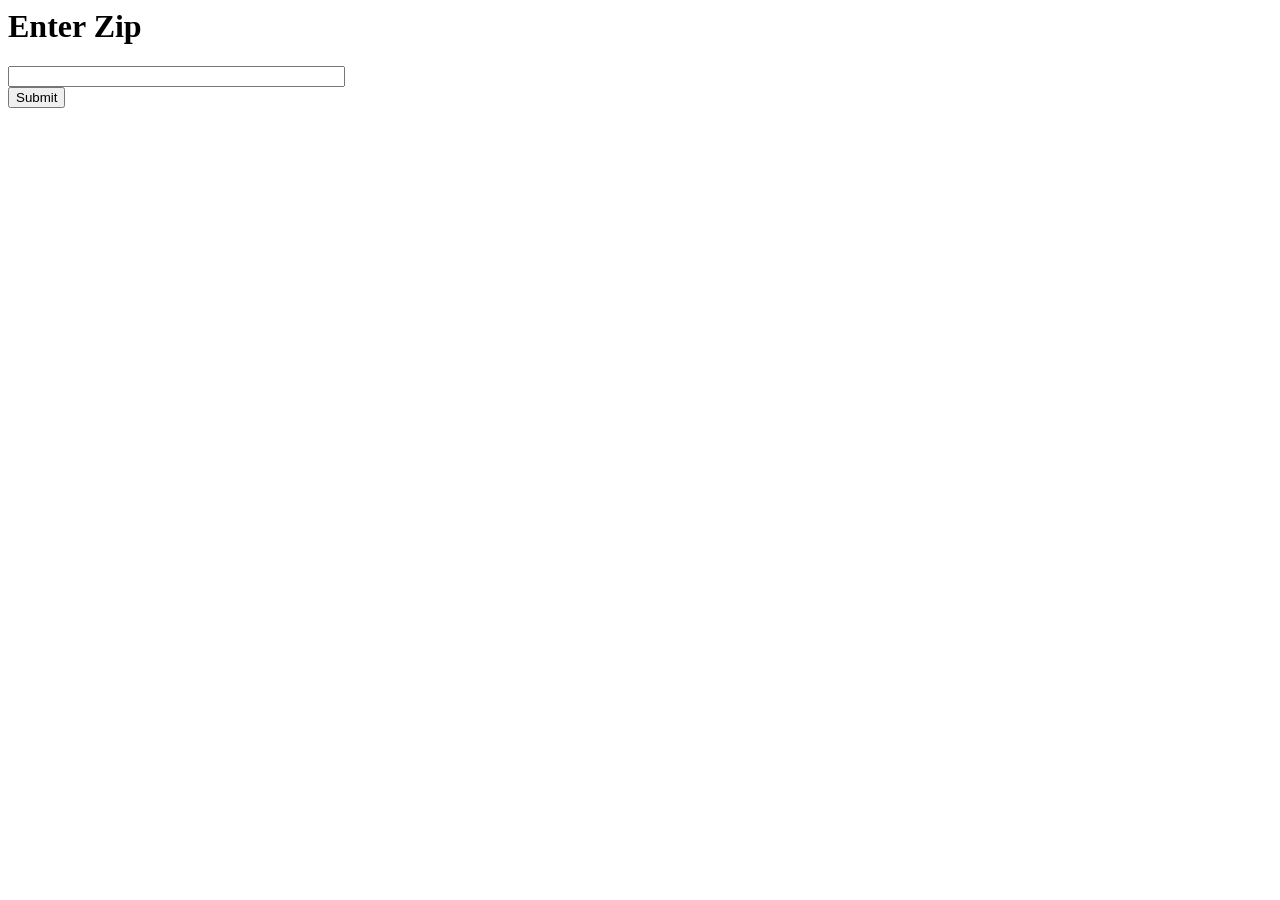
<file: Weather-API-main/Weather API's/backend/routes/index.html>
<html>
  <head>
    <title>Zip collector</title>
    <script src="//ajax.googleapis.com/ajax/libs/jquery/2.1.1/jquery.min.js">  </script>
    <script>
      $(document).ready(function(){
        var user;
        $("#submit").click(function(){
          zip=$("#zip").val();
          $.post("http://localhost:8080/zip-post",{zip: zip}, function(data){
            $('body').replaceWith(data)
          });
          //alert("success")
        });
      });
    </script>
  </head>
  <body>
    <h1>Enter Zip</h1>
    <input type="TEXT" id="zip" size="40"><br>
    <input type="button" id="submit" value="Submit">
  </body>
</html>
</file>
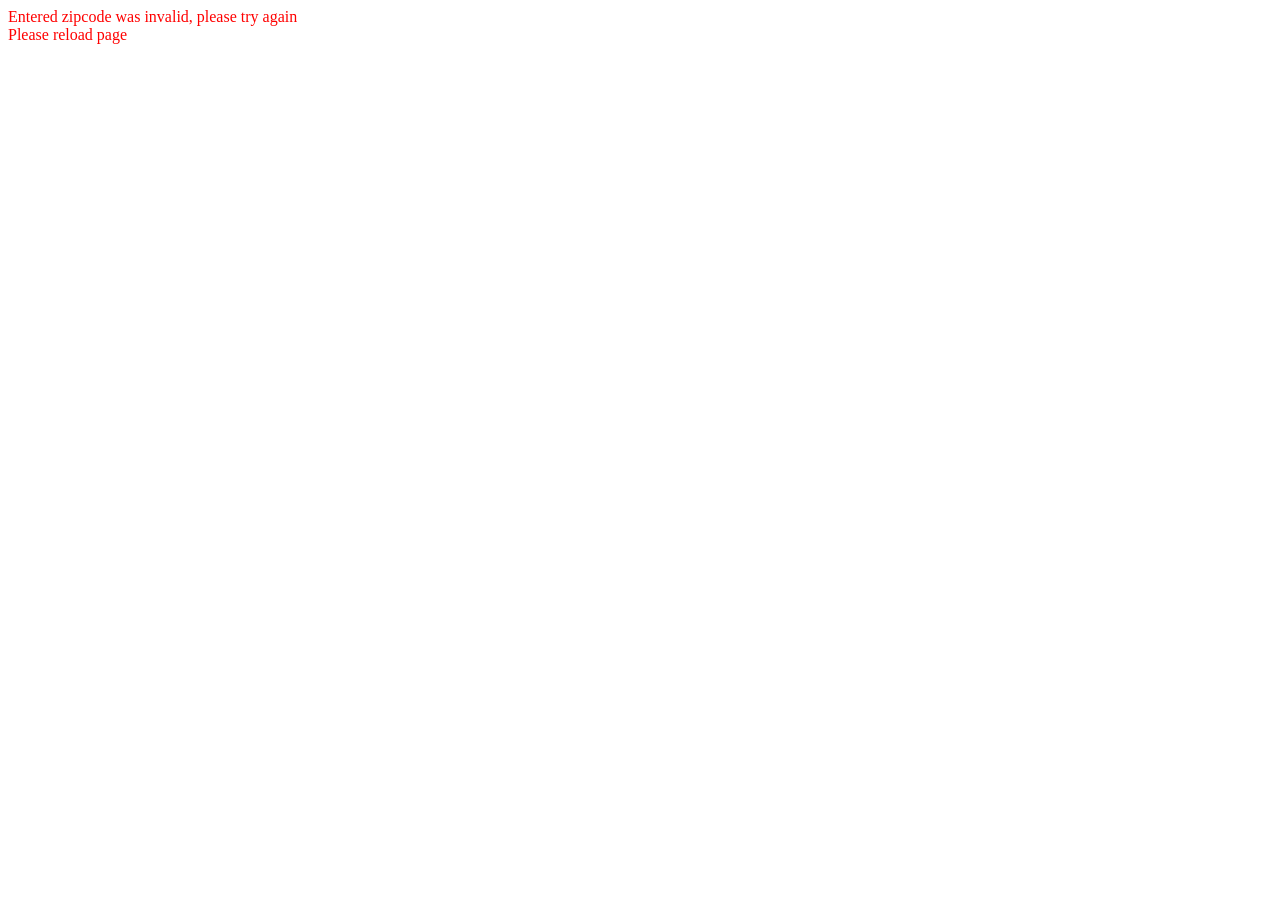
<file: Weather-API-main/Weather API's/backend/routes/invalidZip.html>
<html>
  <head>
    <title>Zip collector</title>
    <script src="//ajax.googleapis.com/ajax/libs/jquery/2.1.1/jquery.min.js">  </script>
    <script>
      $(document).ready(function(){
        var user;
        $("#submit").click(function(){
          zip=$("#zip").val();
          $.post("http://localhost:8080/zip-post",{zip: zip}, function(data){
            $('body').replaceWith(data)
          });
          //alert("success")
        });
      });
    </script>
  </head>
  <body>
    <p style="color:red;">Entered zipcode was invalid, please try again</br>Please reload page</p>
  </body>
</html>
</file>
